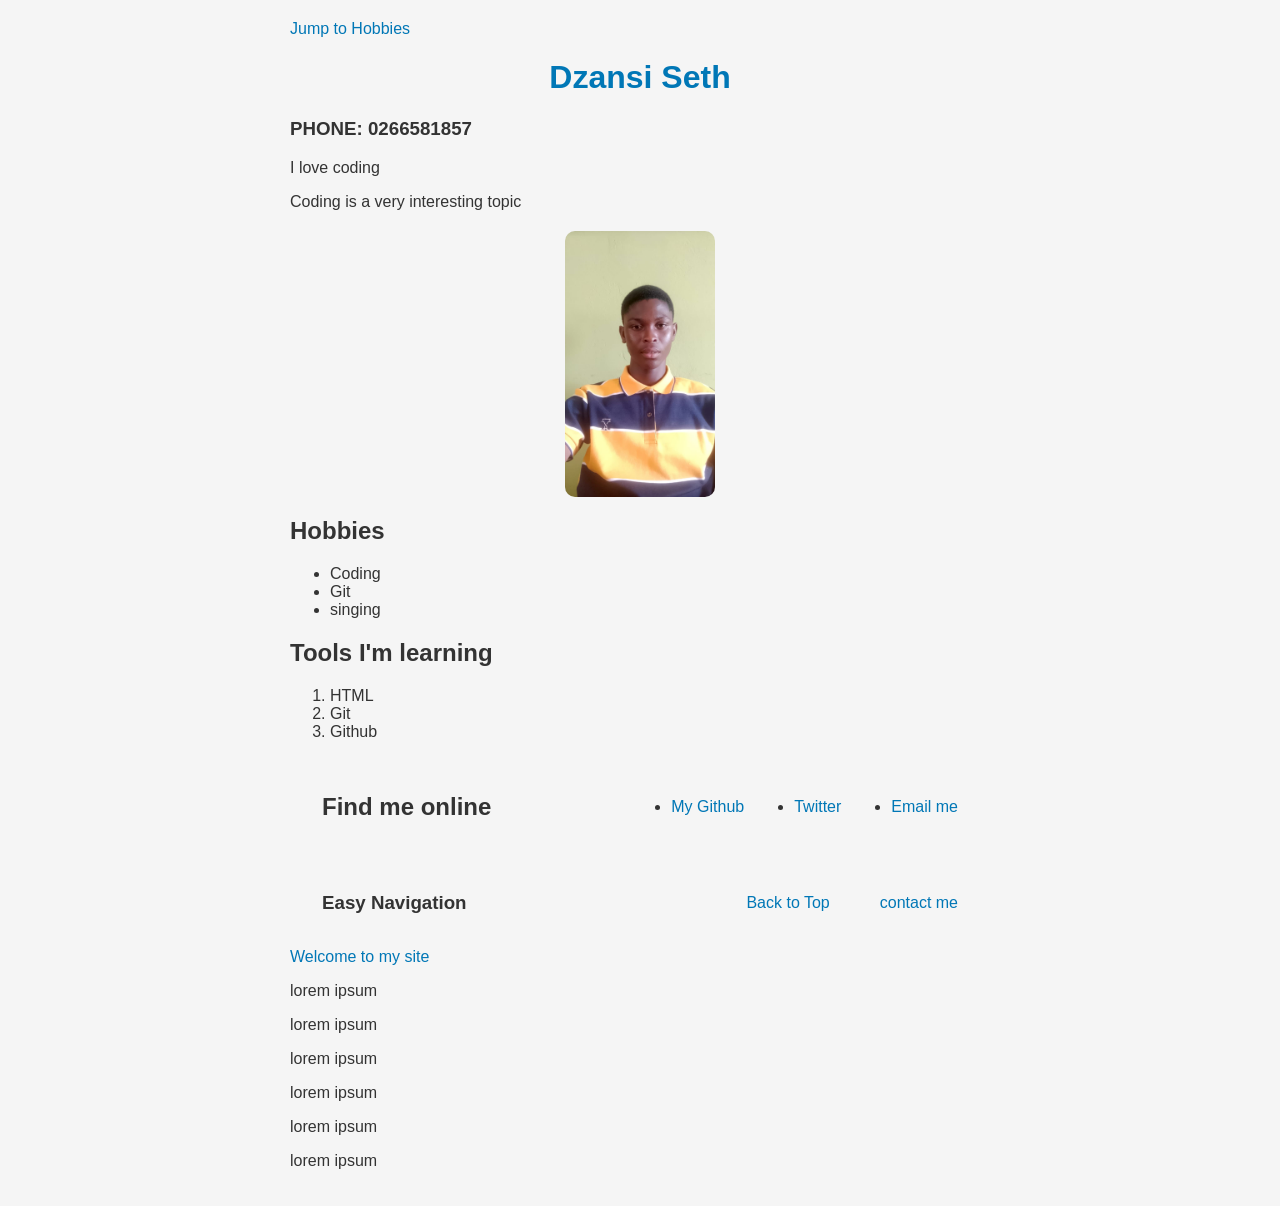
<file: index.html>
<!DOCTYPE html>
<html lang="en">
<head>  
    <meta charset="UTF-8">
    <meta name="viewport" content="width=device-width, initial-scale=1.0">
    <title>My Bio Page</title>
    <link rel="stylesheet" href="style.css">
    <style>
    nav{
    display: flex;
    align-items: center;
    justify-content: space-between;
    padding: 1rem 2rem;
    
    }

    .nav-links{
        display: flex;
        gap: 50px;
        
    }
    </style> 
   </head>

   
<body>
    <a href="#hobbies">Jump to Hobbies</a>
    <h1> Dzansi Seth</h1>
    <h3 id="contact">PHONE: 0266581857</h2>
    <p>I love coding</p>
    <p>Coding is a very interesting topic</p>
    <img src="My.png" alt="Seth Dzansi" width="150">
       
    <h2 id="hobbies">Hobbies</h2>
    
    <ul>  
        
        <li> Coding</li>
         <li>Git</li>
         <li>singing</li>
    </ul>
  
    
    <h2>Tools I'm learning</h2>
    
    <ol>
       <li>HTML</li>
       <li>Git</li>
       <li>Github</li>
    </ol>

    <nav>
     <h2>Find me online</h2>    
      <ul>
         <div class="nav-links"> 
          <li><a href="https://github.com/Seth-com">My Github</a></li>
          <li><a href="https://Twitter.com" target="_blank">Twitter</a></li>
          <li><a href="mailto:dzansiseth165@gmail.com">Email me</a></li>
        </ul>        
        </div>
    </nav>

    <nav>
   <h3>Easy Navigation</h3>
       <div class="nav-links"> 
   <a href="#top" class="Back">Back to Top</a>  
   <a href="#contact">contact me</a> 
       </div>
    </nav>
    <a href="https://seth-com.github.io/week1-bio-page/">Welcome to my site</a>
   <P>lorem ipsum</P>
   <P>lorem ipsum</P>
   <P>lorem ipsum</P>
   <P>lorem ipsum</P>
   <P>lorem ipsum</P>
   <P>lorem ipsum</P>
   
</body>
</html>
</file>
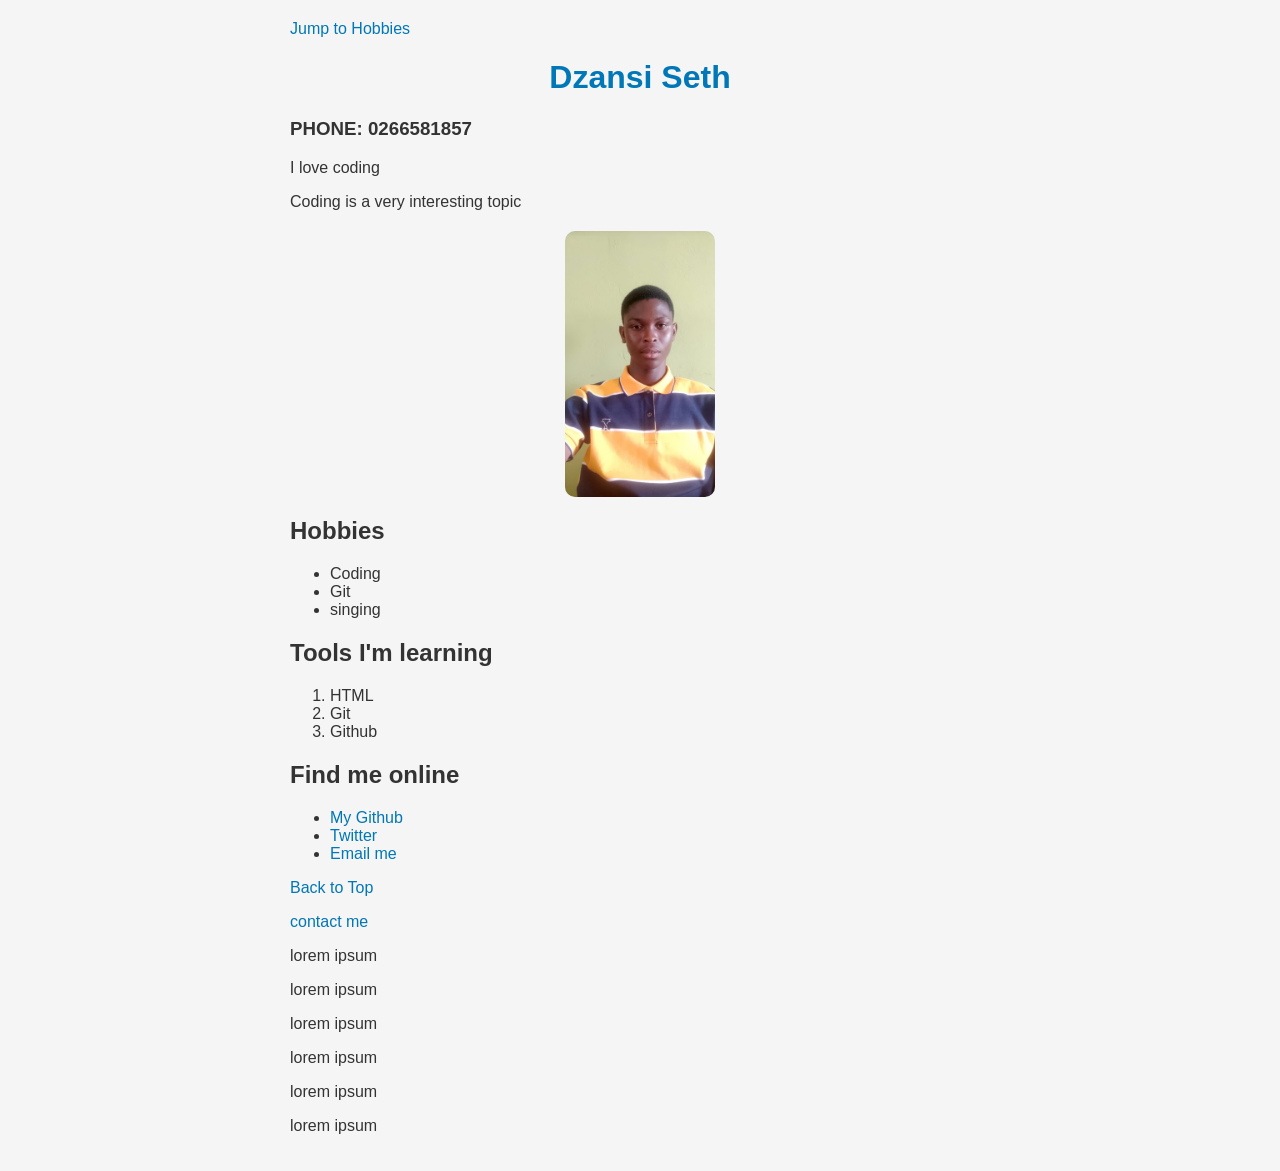
<file: 1st project.html>
<!DOCTYPE html>
<html lang="en">
<head>  
    <meta charset="UTF-8">
    <meta name="viewport" content="width=device-width, initial-scale=1.0">
    <title>My Bio Page</title>
    <link rel="stylesheet" href="style.css">
    
   </head>
   
<body>
    <a href="#hobbies">Jump to Hobbies</a>
    <h1> Dzansi Seth</h1>
    <h3 id="contact">PHONE: 0266581857</h2>
    <p>I love coding</p>
    <p>Coding is a very interesting topic</p>
    <img src="My.png" alt="Seth Dzansi" width="150">
    <h2 id="hobbies">Hobbies</h2>
    <ul>  
        <li> Coding</li>
        <li>Git</li>
        <li>singing</li>
    </ul>

    <h2>Tools I'm learning</h2>
    <ol>
        <li>HTML</li>
        <li>Git</li>
        <li>Github</li>
    </ol>

    <h2>Find me online</h2>
    <ul>
        <li><a href="https://github.com/Seth-com">My Github</a></li>
        <li><a href="https://Twitter.com" target="_blank">Twitter</a></li>
        <li><a href="mailto:dzansiseth165@gmail.com">Email me</a></li>
    </ul>
    <a href="#top" class="Back">Back to Top</a>
   <p><a href="#contact">contact me</a></p> 
   <P>lorem ipsum</P>
   <P>lorem ipsum</P>
   <P>lorem ipsum</P>
   <P>lorem ipsum</P>
   <P>lorem ipsum</P>
   <P>lorem ipsum</P>
</body>
</html>
</file>
<file: style.css>
body{
    font-family: Arial, sans-serif;
    background-color: #f5f5f5;
    color: #333;
    max-width: 700px;
    margin: 0 auto;
    padding: 20px;
}

h1{
    color: #0077b6;
    text-align: center;
}

img{
    display: block;
    margin: 20px auto;
    border-radius: 10px;
}

a{
    color: #0077b6;
    text-decoration: none;
}

a:hover{
    text-decoration: underline;
}
</file>
